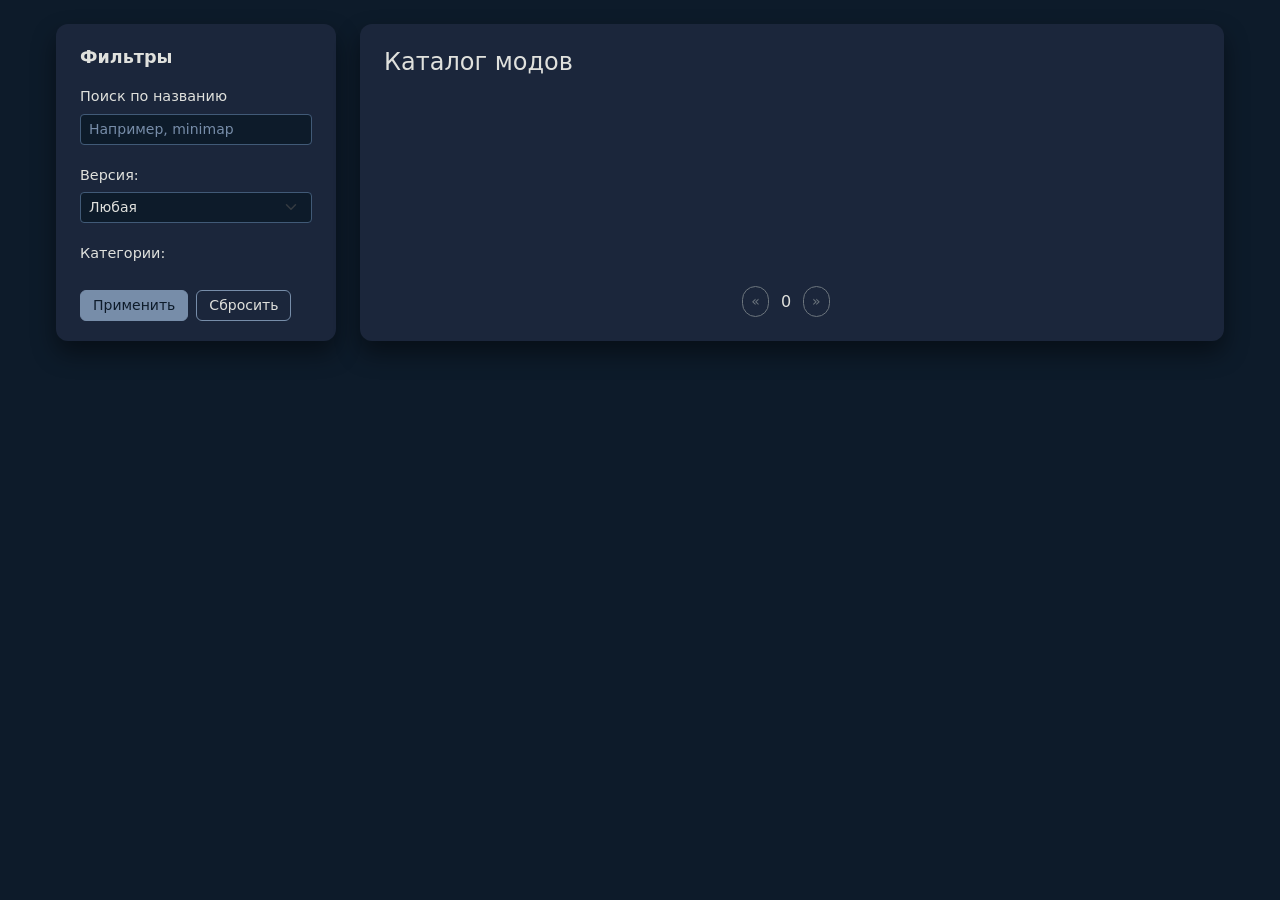
<file: frontend/index.html>
<!DOCTYPE html>
<html lang="ru">
<head>
    <meta charset="UTF-8">
    <meta name="viewport" content="width=device-width, initial-scale=1.0">
    <title>EasyMods</title>
    <link href="https://cdn.jsdelivr.net/npm/bootstrap@5.3.8/dist/css/bootstrap.min.css" rel="stylesheet" integrity="sha384-sRIl4kxILFvY47J16cr9ZwB07vP4J8+LH7qKQnuqkuIAvNWLzeN8tE5YBujZqJLB" crossorigin="anonymous">
    <link rel="stylesheet" href="css/styles.css">
</head>
<body>
    <!-- <header class="header d-flex align-items-center justify-content-between">
        <span><img src="" alt="Logo.пнг"></span>
        <div class="header-actions d-flex gap-2">
            <a class="btn btn-secondary" href="#">Войти</a>
            <a class="btn btn-primary" href="#">Зарегистрироваться</a>
        </div>
    </header> -->

    <main class="layout">
        <aside class="sidebar">
            <div class="sidebar-title">Фильтры</div>

            <form id="filtersForm" class="filters-form">
                <div class="filter-group">
                    <label for="searchInput" class="filter-label">Поиск по названию</label>
                    <input type="text" id="searchInput" name="title" class="filter-input form-control form-control-sm" placeholder="Например, minimap">
                </div>

                <div class="filter-group">
                    <label for="versionSelect" class="filter-label">Версия:</label>
                    <select id="versionSelect" name="version_id" class="filter-select form-select form-select-sm">
                        <option value="">Любая</option>
                    </select>
                </div>

                <fieldset class="filter-group">
                    <legend class="filter-label">Категории:</legend>
                    <div class="filter-checkboxes">
                    </div>
                </fieldset>

                <div class="filter-buttons">
                    <button id="applyFilters" class="btn btn-small btn-primary" type="submit">Применить</button>
                    <button id="resetFilters" class="btn btn-small btn-secondary" type="reset">Сбросить</button>
                </div>
            </form>
        </aside>

        <section class="content">
            <div class="content-header d-flex flex-column flex-md-row justify-content-between align-items-md-center gap-2">
                <div>
                    <h1 class="content-title">Каталог модов</h1>
                </div>
                <div id="totalCount" class="content-subtitle text-md-end"></div>
            </div>

            <div id="cardsContainer" class="cards">
            </div>

            <div class="pagination">
                <button id="prevPage" class="page-btn btn btn-outline-secondary btn-sm" type="button">&laquo;</button>
                <div id="pageNumbers" class="d-flex gap-1">0</div>
                <button id="nextPage" class="page-btn btn btn-outline-secondary btn-sm" type="button">&raquo;</button>
                <span id="pageInfo" class="page-info"></span>
            </div>
        </section>
    </main>

    <div class="modal fade" id="modDetailsModal" tabindex="-1" aria-labelledby="modDetailsTitle" aria-hidden="true">
        <div class="modal-dialog modal-dialog-centered modal-xl mod-details-dialog">
            <div class="modal-content mod-details-content">
                <div class="modal-header border-0 pb-0">
                    <h2 id="modDetailsTitle" class="modal-title mod-details-title"></h2>
                    <button type="button" class="btn-close btn-close-white" data-bs-dismiss="modal" aria-label="Закрыть"></button>
                </div>
                <div class="modal-body pt-2">
                    <section class="mod-details-section">
                        <h3 class="mod-details-section-title">Описание</h3>
                        <p id="modDetailsDescription" class="mod-details-description"></p>
                    </section>
                    <section class="mod-details-section">
                        <h3 class="mod-details-section-title">Скачать по версиям</h3>
                        <div id="modDetailsDownloads" class="mod-download-links"></div>
                    </section>
                </div>
            </div>
        </div>
    </div>
    <script src="https://cdn.jsdelivr.net/npm/bootstrap@5.3.8/dist/js/bootstrap.bundle.min.js" integrity="sha384-FKyoEForCGlyvwx9Hj09JcYn3nv7wiPVlz7YYwJrWVcXK/BmnVDxM+D2scQbITxI" crossorigin="anonymous"></script>
    <script type="module" src="js/script.js"></script>
</body>
</html>
</file>
<file: frontend/css/styles.css>
body {
    margin: 0;
    padding: 0;
    /* min-height: 100vh; */
    background-color: #0d1b2a;
    color: #e0e1dd;
    font-family: system-ui, -apple-system, BlinkMacSystemFont, "Segoe UI", sans-serif;
}

/* Цвета Bootstrap-кнопок под палитру */
.btn-primary {
    background-color: #778da9;
    border-color: #778da9;
    color: #0d1b2a;
}

.btn-primary:hover,
.btn-primary:focus {
    background-color: #415a77;
    border-color: #415a77;
    color: #e0e1dd;
}

.btn-secondary {
    background-color: transparent;
    border-color: #778da9;
    color: #e0e1dd;
}

.btn-secondary:hover,
.btn-secondary:focus {
    background-color: #415a77;
    border-color: #415a77;
    color: #e0e1dd;
}

.btn-small {
    padding: 0.25rem 0.75rem;
    font-size: 0.875rem;
}

/* Header navbar */
.header {
    padding: 0.75rem 2rem;
    background-color: #1b263b;
    border-bottom: 1px solid #415a77;
}

.header img {
    width: 64px;
    height: 64px;
    object-fit: contain;
}

.header-actions .btn + .btn {
    margin-left: 0.5rem;
}

/* Основной лейаут */
.layout {
    max-width: 1200px;
    margin: 1.5rem auto;
    padding: 0 1rem 2rem;
    display: flex;
    gap: 1.5rem;
}

.sidebar {
    flex: 0 0 280px;
    background-color: #1b263b;
    border-radius: 0.75rem;
    padding: 1.25rem 1.5rem;
    box-shadow: 0 0.75rem 1.5rem rgba(0, 0, 0, 0.45);
}

.sidebar-title {
    font-size: 1.1rem;
    font-weight: 600;
    margin-bottom: 1rem;
    color: #e0e1dd;
}

.filter-group {
    margin-bottom: 1.25rem;
}

.filter-label {
    display: block;
    margin-bottom: 0.35rem;
    font-size: 0.9rem;
    color: #e0e1dd;
}

.filter-input,
.filter-select {
    background-color: #0d1b2a;
    border-color: #415a77;
    color: #e0e1dd;
}

.filter-input::placeholder {
    color: #778da9;
}

.filter-input:focus,
.filter-select:focus {
    border-color: #778da9;
    box-shadow: 0 0 0 0.15rem rgba(119, 141, 169, 0.35);
}

.filter-checkboxes {
    display: flex;
    flex-direction: column;
    gap: 0.25rem;
    font-size: 0.9rem;
    max-height: 12rem;
    overflow-y: auto;
    overflow-x: hidden;
    padding-right: 0.25rem;
    scrollbar-color: #415a77 #0d1b2a;
    scrollbar-width: thin;
}

.filter-checkboxes::-webkit-scrollbar {
    width: 6px;
}

.filter-checkboxes::-webkit-scrollbar-thumb {
    background: #415a77;
    border-radius: 999px;
}

.form-check {
    display: flex;
    align-items: center;
    gap: 0.4rem;
    padding: 0;
    margin: 0;
}

.filter-checkboxes .form-check-input {
    float: none;
    margin: 0;
    flex-shrink: 0;
    cursor: pointer;
    background-color: #0d1b2a;
    border-color: #415a77;
}

.filter-checkboxes .form-check-input:checked {
    background-color: #778da9;
    border-color: #778da9;
}

.filter-buttons {
    display: flex;
    gap: 0.5rem;
    margin-top: 0.5rem;
}

.content {
    flex: 1 1 auto;
    background-color: #1b263b;
    border-radius: 0.75rem;
    padding: 1.5rem;
    box-shadow: 0 0.75rem 1.5rem rgba(0, 0, 0, 0.45);
    display: flex;
    flex-direction: column;
}

.content-title {
    margin: 0;
    font-size: 1.5rem;
    color: #e0e1dd;
}

.content-subtitle {
    font-size: 0.9rem;
    color: #778da9;
}

.cards {
    margin-top: 1.25rem;
    margin-bottom: 1.25rem;
    display: grid;
    grid-template-columns: repeat(auto-fill, minmax(260px, 1fr));
    gap: 1rem;
}

.mod-card {
    background-color: #0d1b2a;
    border-radius: 0.75rem;
    padding: 1rem;
    border: 1px solid #415a77;
    display: flex;
    flex-direction: column;
    gap: 0.65rem;
    min-height: 0;
    max-height: 22rem;
    cursor: pointer;
    transition: border-color 0.2s ease, transform 0.2s ease;
}

.mod-card:hover,
.mod-card:focus-visible {
    border-color: #778da9;
    transform: translateY(-2px);
    outline: none;
}

.mod-card__title {
    margin: 0;
    font-size: 1.05rem;
    font-weight: 600;
    color: #e0e1dd;
    line-height: 1.25;
    text-align: center;
}

.mod-card__desc {
    margin: 0;
    font-size: 0.8rem;
    line-height: 1.4;
    color: #c5c6c9;
    display: -webkit-box;
    line-clamp: 3;
    -webkit-box-orient: vertical;
    -webkit-line-clamp: 3;
    overflow: hidden;
}

.mod-card__section {
    display: flex;
    flex-direction: column;
    gap: 0.35rem;
    min-height: 0;
}

.mod-card__label {
    font-size: 0.7rem;
    font-weight: 600;
    text-transform: uppercase;
    letter-spacing: 0.04em;
    color: #778da9;
    text-align: center;
}

/* Чипы с переносом; при большом числе элементов — вертикальная прокрутка, карточка остаётся низкой */
.mod-card__chips {
    display: flex;
    flex-wrap: wrap;
    gap: 0.35rem;
    align-content: flex-start;
    max-height: 4.25rem;
    overflow-y: auto;
    overflow-x: hidden;
    padding-right: 0.15rem;
    scrollbar-color: #415a77 #0d1b2a;
    scrollbar-width: thin;
}

.mod-card__chips::-webkit-scrollbar {
    width: 6px;
}

.mod-card__chips::-webkit-scrollbar-thumb {
    background: #415a77;
    border-radius: 999px;
}

.mod-chip {
    display: inline-block;
    padding: 0.15rem 0.45rem;
    font-size: 0.72rem;
    line-height: 1.3;
    color: #e0e1dd;
    background-color: #1b263b;
    border: 1px solid #415a77;
    border-radius: 0.35rem;
    white-space: nowrap;
}

.pagination {
    margin-top: 1.5rem;
    display: flex;
    align-items: center;
    justify-content: center;
    gap: 0.75rem;
    flex-wrap: wrap;
    margin-top: auto;
}

.page-btn {
    border-radius: 999px;
}

.page-info {
    font-size: 0.85rem;
    color: #778da9;
    text-align: center;
}

/* Номера страниц (если будут ссылками/кнопками) */
#pageNumbers > * {
    min-width: 2rem;
    text-align: center;
}

.mod-details-dialog {
    max-width: min(80vw, 1100px);
}

.mod-details-content {
    background-color: #1b263b;
    color: #e0e1dd;
    border: 1px solid #415a77;
    border-radius: 0.9rem;
}

.mod-details-title {
    font-size: 1.7rem;
    font-weight: 700;
    margin-right: 1rem;
}

.mod-details-section {
    margin-top: 1rem;
}

.mod-details-section-title {
    font-size: 1rem;
    color: #778da9;
    margin-bottom: 0.5rem;
}

.mod-details-description {
    margin: 0;
    line-height: 1.6;
    white-space: pre-wrap;
}

.mod-download-links {
    display: flex;
    flex-direction: column;
    gap: 0.45rem;
    max-height: 14rem;
    overflow-y: auto;
    padding-right: 0.25rem;
}

.mod-download-link {
    display: inline-block;
    width: fit-content;
    padding: 0.4rem 0.65rem;
    border-radius: 0.5rem;
    background-color: #0d1b2a;
    border: 1px solid #415a77;
    color: #e0e1dd;
    text-decoration: none;
    font-size: 0.9rem;
}

.mod-download-link:hover,
.mod-download-link:focus-visible {
    border-color: #778da9;
    color: #e0e1dd;
}

.mod-details-empty {
    margin: 0;
    color: #c5c6c9;
    font-size: 0.9rem;
}

/* Адаптивность */
/* @media (max-width: 992px) {
    .layout {
        flex-direction: column;
    }

    .sidebar {
        flex: 1 1 auto;
    }
}

@media (max-width: 576px) {
    .header {
        padding-inline: 1rem;
    }

    .content {
        padding: 1.25rem 1rem;
    }
} */
</file>
